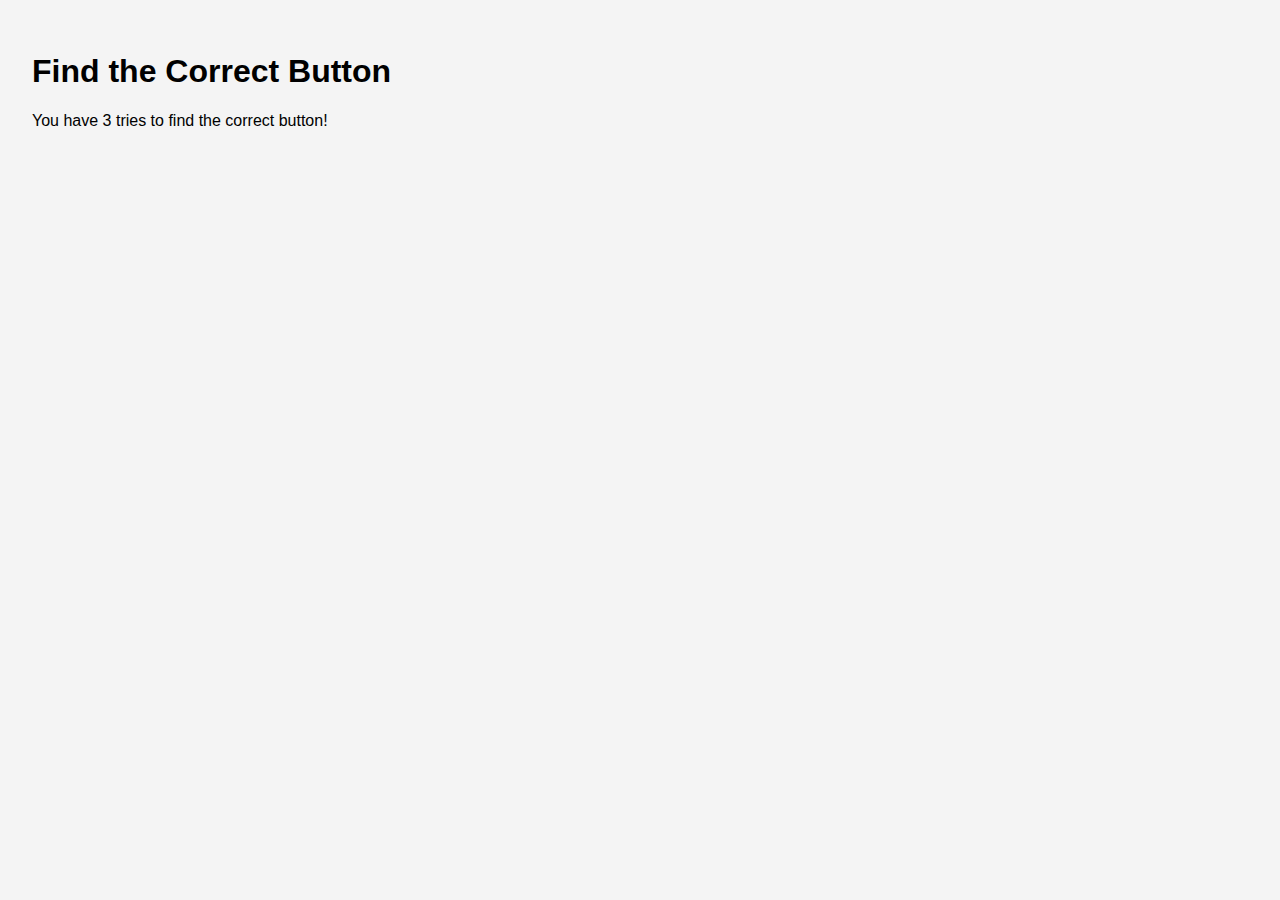
<file: index.html>
<!DOCTYPE html>
<html lang="en">
<head>
  <meta charset="UTF-8" />
  <meta name="viewport" content="width=device-width, initial-scale=1.0"/>
  <title>Guess the Correct Button</title>
  <style>
    body {
      font-family: sans-serif;
      margin: 0;
      padding: 2rem;
      background: #f4f4f4;
    }

    .grid {
      display: grid;
      grid-template-columns: repeat(auto-fill, minmax(120px, 1fr));
      gap: 1rem;
    }

    .button {
      padding: 1rem;
      background-color: #3498db;
      color: white;
      border: none;
      cursor: pointer;
      border-radius: 5px;
      transition: background 0.3s;
    }

    .button:hover {
      background-color: #2980b9;
    }

    .modal {
      display: none;
      position: fixed;
      z-index: 1000;
      left: 0;
      top: 0;
      width: 100%;
      height: 100%;
      overflow: auto;
      background-color: rgba(0, 0, 0, 0.5);
    }

    .modal-content {
      background-color: #fff;
      margin: 10% auto;
      padding: 2rem;
      border-radius: 8px;
      width: 90%;
      max-width: 400px;
      position: relative;
      text-align: center;
    }

    .close {
      position: absolute;
      top: 10px;
      right: 15px;
      font-size: 24px;
      font-weight: bold;
      color: #aaa;
      cursor: pointer;
    }

    .close:hover {
      color: #333;
    }
  </style>
</head>
<body>
  <h1>Find the Correct Button</h1>
  <p>You have 3 tries to find the correct button!</p>
  <div class="grid" id="buttonGrid"></div>

  <!-- Win/Lose Modals -->
  <div class="modal" id="winModal">
    <div class="modal-content">
      <span class="close" data-close="winModal">&times;</span>
      <h2>You Win!</h2>
      <p>Nice work finding the correct button!</p>
    </div>
  </div>

  <div class="modal" id="loseModal">
    <div class="modal-content">
      <span class="close" data-close="loseModal">&times;</span>
      <h2>You Lose</h2>
      <p>Out of tries. Better luck next time!</p>
    </div>
  </div>

  <script>
    const grid = document.getElementById('buttonGrid');
    const numberOfButtons = 9;
    const maxTries = 3;
    const correctIndex = 4; // Always button 5
    let tries = 0;
    let gameOver = false;

    for (let i = 0; i < numberOfButtons; i++) {
      const button = document.createElement('button');
      button.textContent = `Button ${i + 1}`;
      button.className = 'button';
      button.dataset.index = i;
      grid.appendChild(button);
    }

    grid.addEventListener('click', function (e) {
      if (gameOver || !e.target.classList.contains('button')) return;

      const index = parseInt(e.target.dataset.index);

      if (index === correctIndex) {
        document.getElementById('winModal').style.display = 'block';
        gameOver = true;
      } else {
        tries++;
        if (tries >= maxTries) {
          document.getElementById('loseModal').style.display = 'block';
          gameOver = true;
        } else {
          alert(`Wrong button! You have ${maxTries - tries} try(ies) left.`);
        }
      }
    });

    document.body.addEventListener('click', functi
</file>
